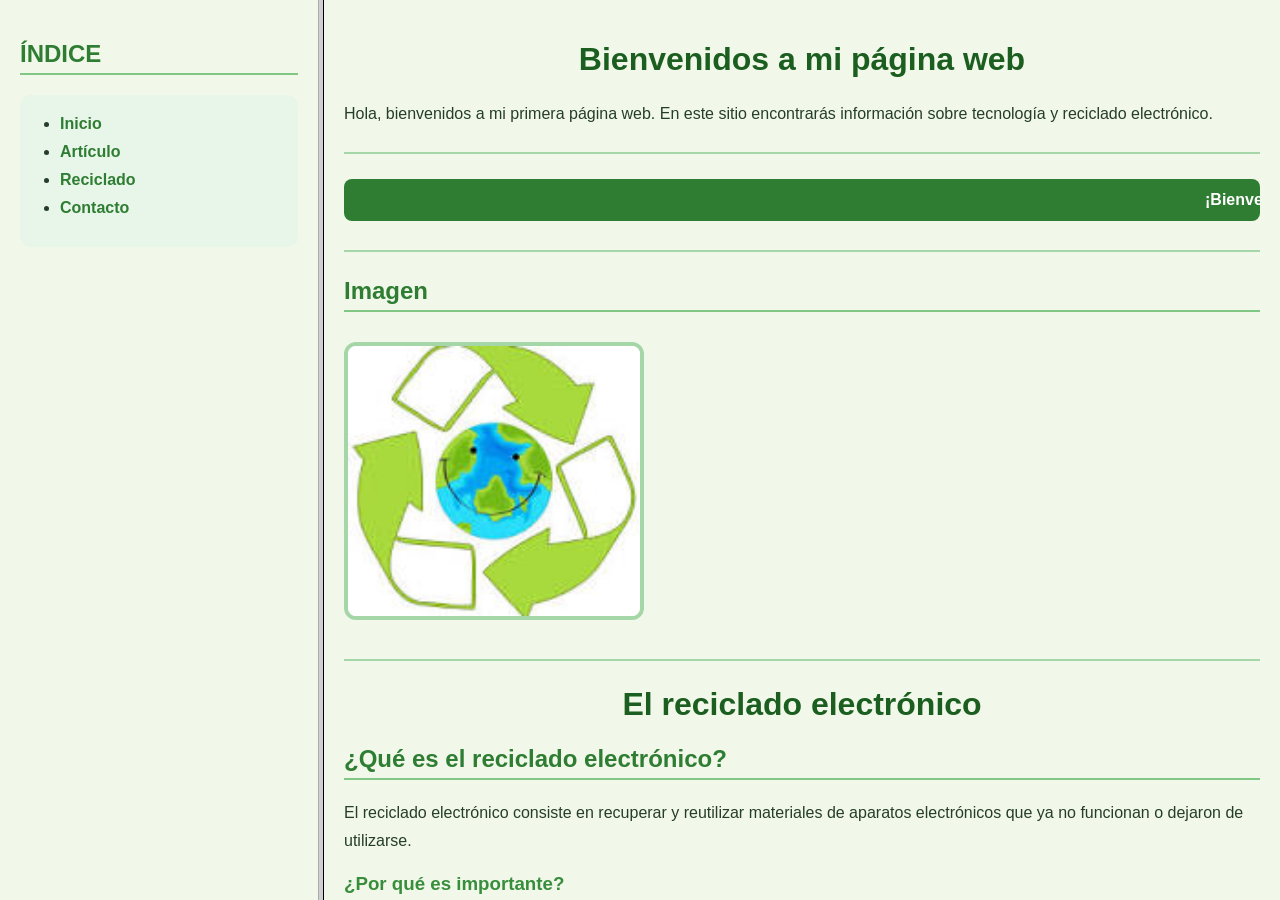
<file: index.html>
<!DOCTYPE html>
<html lang="es">
<head>
    <meta charset="UTF-8">
    <title>Mi primera página web</title>
    <link rel="stylesheet" href="styles.css">
</head>

<frameset cols="25%,75%">
    <frame src="menu.html" name="menu">
    <frame src="contenido.html" name="contenido">
</frameset>

</html>
</file>
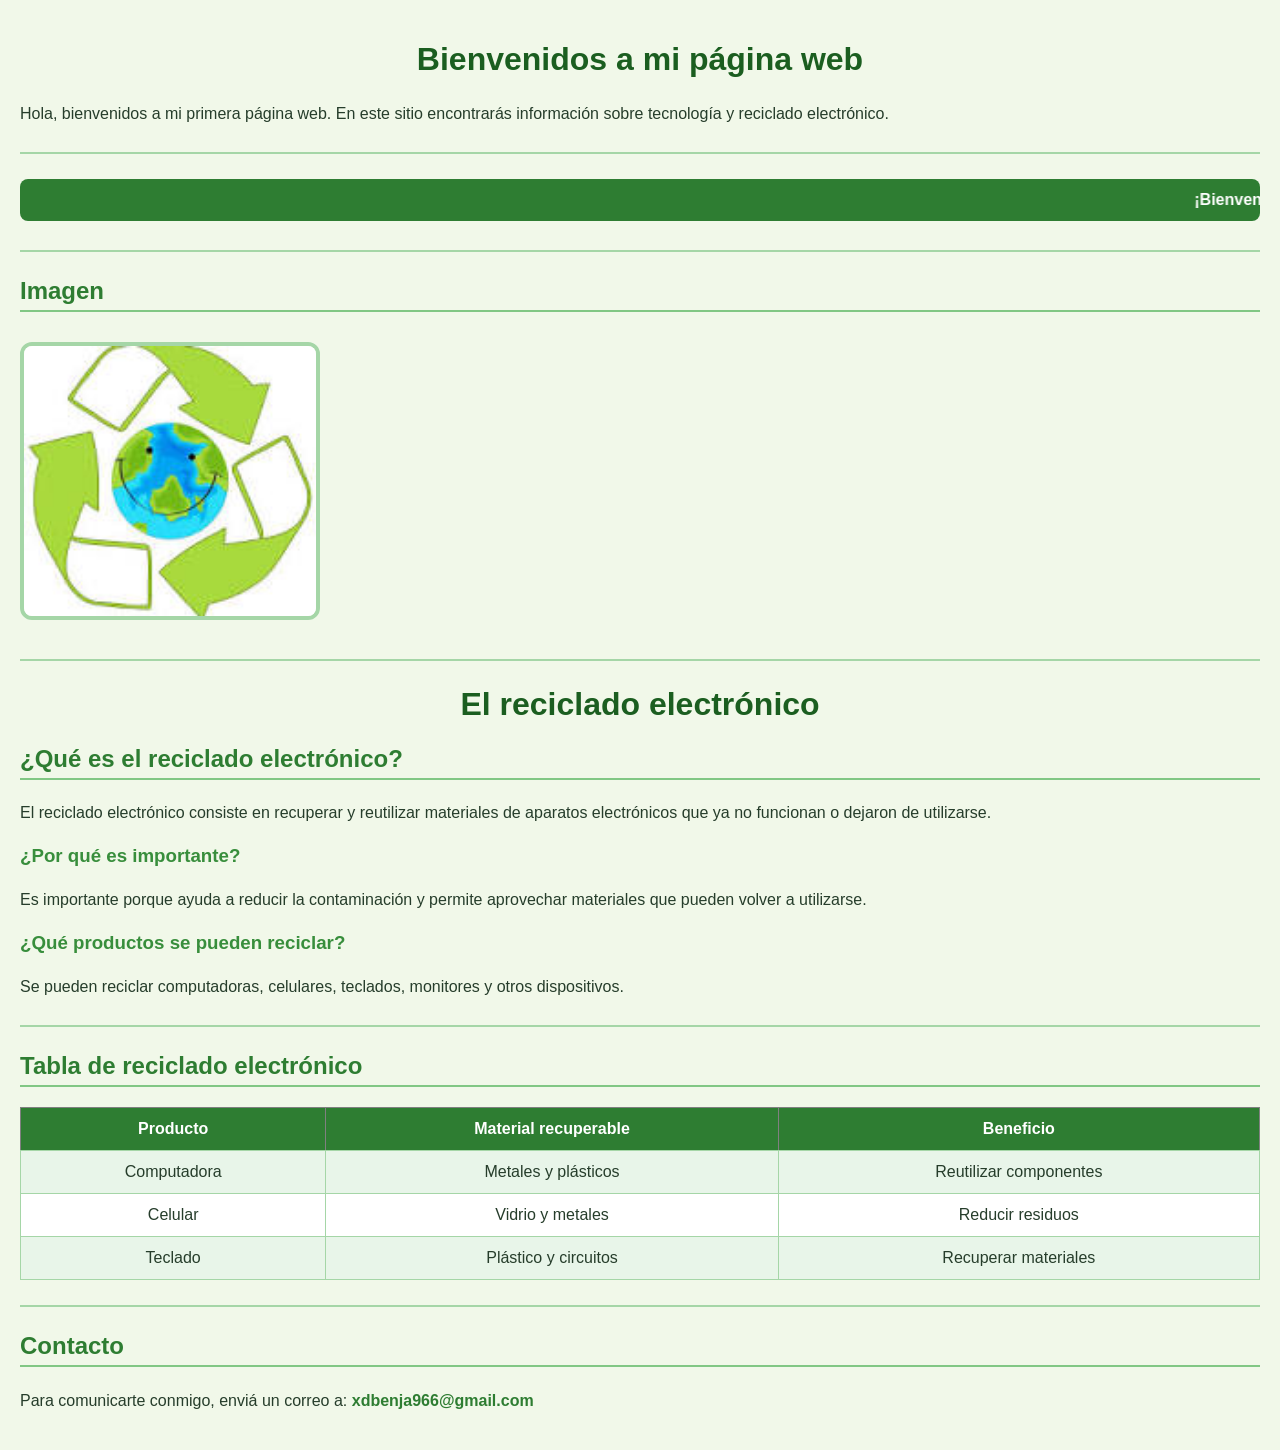
<file: contenido.html>
<!DOCTYPE html>
<html lang="es">
<head>
    <meta charset="UTF-8">
    <title>Bienvenidos a mi página</title>
    <link rel="stylesheet" href="styles.css">
</head>

<body bgcolor="#FFFFFF">

    <h1>Bienvenidos a mi página web</h1>

    <p>
        Hola, bienvenidos a mi primera página web.
        En este sitio encontrarás información sobre
        tecnología y reciclado electrónico.
    </p>

    <hr>

    <!-- TEXTO EN MOVIMIENTO -->
    <marquee>
        ¡Bienvenidos! Cuidemos el medio ambiente
        y reciclemos nuestros aparatos electrónicos.
    </marquee>

    <hr>

    <!-- IMAGEN -->
    <h2>Imagen</h2>

    <img src="img/descarga.jpg"
         alt="Imagen sobre el reciclaje electrónico"
         width="300">

    <hr>

    <!-- ARTÍCULO -->
    <h1 id="articulo">El reciclado electrónico</h1>

    <h2>¿Qué es el reciclado electrónico?</h2>

    <p>
        El reciclado electrónico consiste en recuperar
        y reutilizar materiales de aparatos electrónicos
        que ya no funcionan o dejaron de utilizarse.
    </p>

    <h3>¿Por qué es importante?</h3>

    <p>
        Es importante porque ayuda a reducir la
        contaminación y permite aprovechar materiales
        que pueden volver a utilizarse.
    </p>

    <h3>¿Qué productos se pueden reciclar?</h3>

    <p>
        Se pueden reciclar computadoras, celulares,
        teclados, monitores y otros dispositivos.
    </p>

    <hr>

    <!-- TABLA -->
    <h2 id="reciclado">Tabla de reciclado electrónico</h2>

    <table border="1" cellpadding="10">

        <tr>
            <th>Producto</th>
            <th>Material recuperable</th>
            <th>Beneficio</th>
        </tr>

        <tr>
            <td>Computadora</td>
            <td>Metales y plásticos</td>
            <td>Reutilizar componentes</td>
        </tr>

        <tr>
            <td>Celular</td>
            <td>Vidrio y metales</td>
            <td>Reducir residuos</td>
        </tr>

        <tr>
            <td>Teclado</td>
            <td>Plástico y circuitos</td>
            <td>Recuperar materiales</td>
        </tr>

    </table>

    <hr>

    <h2 id="contacto">Contacto</h2>

    <p>
        Para comunicarte conmigo, enviá un correo a:
        <a href="mailto:xdbenja966@gmail.com">
            xdbenja966@gmail.com
        </a>
    </p>

</body>
</html>
</file>
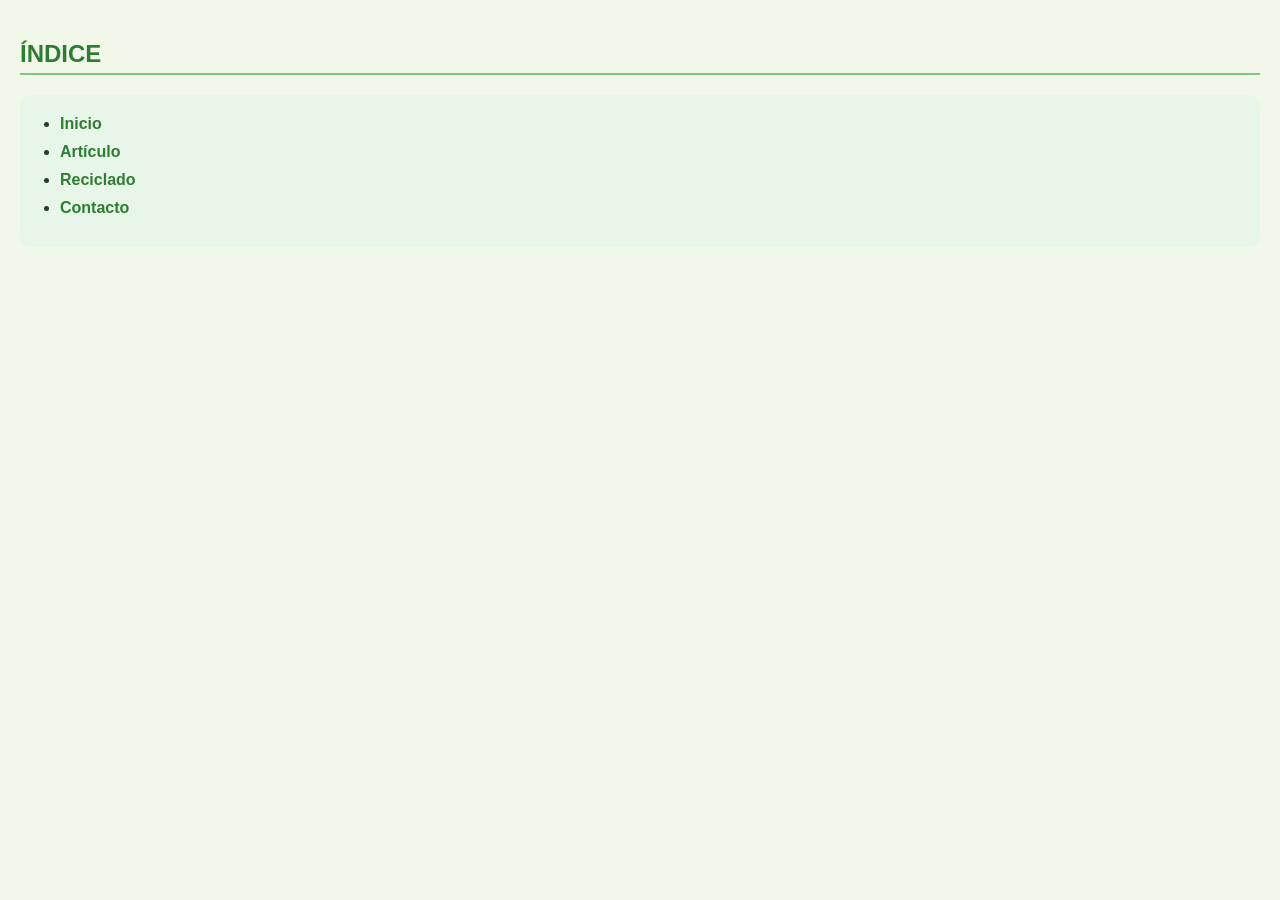
<file: menu.html>
<!DOCTYPE html>
<html lang="es">
<head>
    <meta charset="UTF-8">
    <title>Índice</title>
    <link rel="stylesheet" href="styles.css">
</head>

<body bgcolor="#DCEEFF">

    <h2>ÍNDICE</h2>

    <ul>
        <li>
            <a href="contenido.html" target="contenido">
                Inicio
            </a>
        </li>

        <li>
            <a href="contenido.html#articulo" target="contenido">
                Artículo
            </a>
        </li>

        <li>
            <a href="contenido.html#reciclado" target="contenido">
                Reciclado
            </a>
        </li>

        <li>
            <a href="contenido.html#contacto" target="contenido">
                Contacto
            </a>
        </li>
    </ul>

</body>
</html>
</file>
<file: styles.css>
/* CONFIGURACIÓN GENERAL */
* {
    box-sizing: border-box;
}

body {
    font-family: Arial, sans-serif;
    background-color: #F1F8E9;
    color: #263D2B;
    margin: 0;
    padding: 20px;
}

/* TÍTULOS */
h1 {
    color: #1B5E20;
    text-align: center;
}

h2 {
    color: #2E7D32;
    border-bottom: 2px solid #81C784;
    padding-bottom: 5px;
}

h3 {
    color: #388E3C;
}

/* PÁRRAFOS */
p {
    line-height: 1.7;
    font-size: 16px;
}

/* ENLACES */
a {
    color: #2E7D32;
    text-decoration: none;
    font-weight: bold;
}

a:hover {
    color: #1B5E20;
    text-decoration: underline;
}

/* LISTAS */
ul {
    background-color: #E8F5E9;
    padding: 20px 40px;
    border-radius: 10px;
}

li {
    margin-bottom: 10px;
}

/* IMÁGENES */
img {
    max-width: 100%;
    height: auto;
    border: 4px solid #A5D6A7;
    border-radius: 12px;
    margin: 10px 0;
}

/* TABLAS */
table {
    width: 100%;
    border-collapse: collapse;
    background-color: white;
    margin-top: 15px;
}

th {
    background-color: #2E7D32;
    color: white;
    padding: 12px;
}

td {
    border: 1px solid #A5D6A7;
    padding: 12px;
    text-align: center;
}

tr:nth-child(even) {
    background-color: #E8F5E9;
}

/* MARQUESINA */
marquee {
    background-color: #2E7D32;
    color: white;
    padding: 12px;
    font-weight: bold;
    border-radius: 8px;
}

/* SEPARADORES */
hr {
    border: none;
    border-top: 2px solid #A5D6A7;
    margin: 25px 0;
}
</file>
